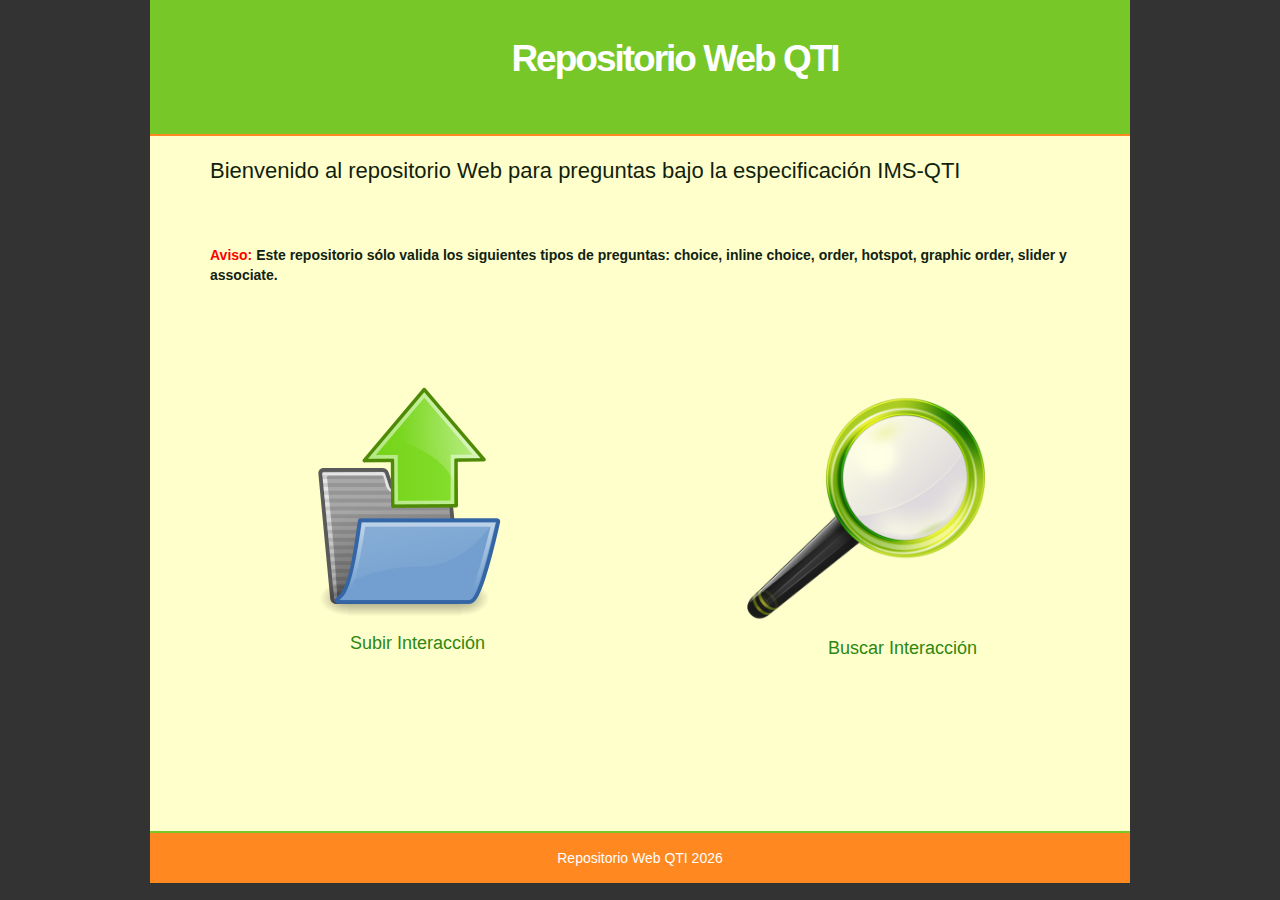
<file: index.html>
<!DOCTYPE HTML>
<html>
<head>
	<title>Repositorio QTI</title>
	<meta charset="UTF-8">
	<link rel = "StyleSheet" href="css/estilos.css" type="text/css">
	<script type="text/javascript" src="js/jquery-1.7.2.min.js"></script>
	<script type="text/javascript" src="js/functions.js"></script>
	<script type="text/javascript">
	</script>
</head>
<body onload='getHeader()'>
	<div class='cuerpo'>
	<header>
	</header>
	<div class='separadorh'></div>
	<div class='contenido'>
		<h2>Bienvenido al repositorio Web para preguntas bajo la especificación IMS-QTI</h2>
		<p><span class='info'>Aviso:</span> Este repositorio sólo valida los siguientes tipos de preguntas: choice, inline choice, order,
			hotspot, graphic order, slider y associate.</p>
		<div class='left'>
			<a href="subida.html">
				<img src="imagenes/Upload.png" alt="up">
				<p>Subir Interacción</p>
			</a>
		</div>
		<div class='right'>
			<a href="busqueda.html">
				<img src="imagenes/search.png" alt="busca">
				<p>Buscar Interacción</p>
			</a>
		</div>

	</div>
	<div class='separadorf'></div>
	<footer>
	</footer>
	</div>
</body>
</html>
</file>
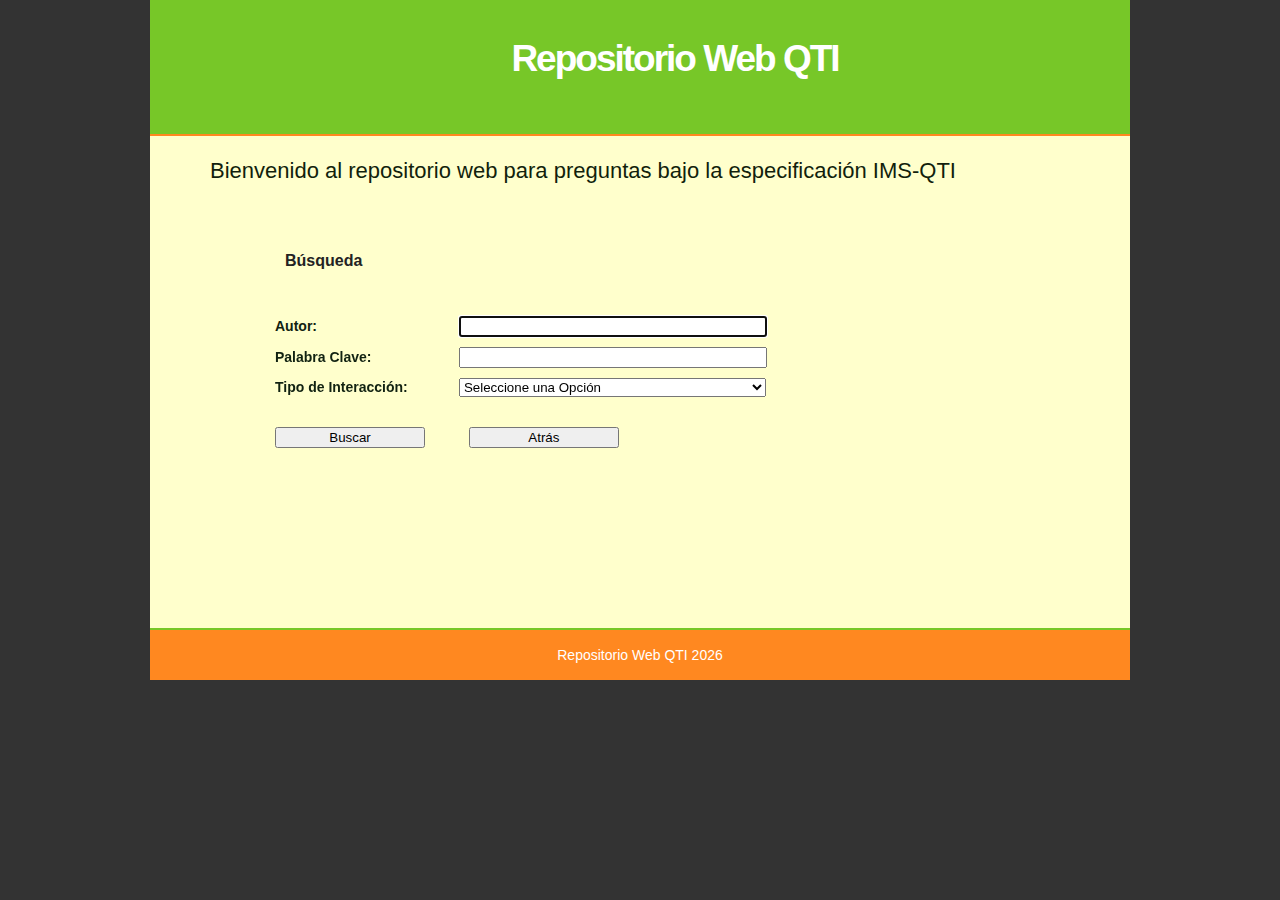
<file: busqueda.html>
<!DOCTYPE HTML>
<html>
<head>
	<title>Repositorio QTI</title>
	<meta charset="UTF-8">
	<link rel = "StyleSheet" href="css/estilos.css" type="text/css">
	<script type="text/javascript" src="js/jquery-1.7.2.min.js"></script>
	<script type="text/javascript" src="js/functions.js"></script>
	<script type="text/javascript">
		$(document).ready(function() {
			
			$('#atras').click(function() {
				document.location.href='index.html'
			});	

			$('#buscar').click(function() {
				
				var tags= $('#tags').val();
				var autor= $('#autor').val();
				var tipo= $('#tipo').val();
				$.get('php/busqueda.php',{tags:tags,autor:autor,tipo:tipo,pagina:1}, function(data) {
					$('.resultados').html(data);
					$('.busqueda').attr('hidden', 'hidden');
					$('.resultados').attr('hidden', false);
				});
				

			});

			$('.descarga').live('click', function(event){
				var ruta= $(this).attr('ruta');
				var nombre= $(this).attr('nombre');
				document.location.href='php/descarga.php?ruta='+ruta+'&nombre='+nombre;
			});

			$('#siguiente').live("click",function(){
				if ($('#selector option:selected').text() != $('#siguiente').attr("num")) {
					var pagina=parseFloat($('#selector').val())+1;
					var tags= $('#tags').val();
					var autor= $('#autor').val();
					var tipo= $('#tipo').val();					
					$.get("php/busqueda.php", {tags:tags,autor:autor,tipo:tipo,pagina:pagina},function(data){
						$('.resultados').html(data);
						$('.resultados').attr('hidden', false);
					});
				};
		
	});
	
			$('#anterior').live("click",function(){
				if ($('#selector option:selected').text() != '1') {
					var pagina=$('#selector option:selected').val()-1;
					var tags= $('#tags').val();
					var autor= $('#autor').val();
					var tipo= $('#tipo').val();
					$.get("php/busqueda.php", {tags:tags,autor:autor,tipo:tipo,pagina:pagina},function(data){
						$('.resultados').html(data);
					});
				};
			});

			$('#selector').live("change",function() {
				pagina_busqueda();
			});

			function pagina_busqueda(){
				var pagina=$('#selector option:selected').text();
				var tags= $('#tags').val();
				var autor= $('#autor').val();
				var tipo= $('#tipo').val();
				$.get("php/busqueda.php", {tags:tags,autor:autor,tipo:tipo,pagina:pagina},function(data){
					$('.resultados').html(data);
				});
				$(location).attr('href','#');
			}
		});
	</script>
</head>
<body onload='getHeader()'>
	<div class='cuerpo'>
	<header>

	</header>
	<!--div class = 'home'>
			<a href="index.html"><img id = 'homef' src="imagenes/home.png"></a>
			<a href="busqueda.html"><img src="imagenes/busqueda.png"></a-->
		</div-->
	<div class='separadorh'></div>
	<div class='contenido'>
		<h2>Bienvenido al repositorio web para preguntas bajo la especificación IMS-QTI</h2>

		<form class= 'busqueda'>
			<h3>Búsqueda</h3>
			<label><div>Autor:</div> </label> <input type='text' id= 'autor' name='autor' autofocus><br>
			<label><div>Palabra Clave:</div> </label>
			<input type='text' name='tags' maxlength='400' id='tags'><br>
			<label><div>Tipo de Interacción:</div> </label>
			<select name='tipo' id='tipo'>
				<option value='' selected>Seleccione una Opción</option>
				<option value='choice'>Choice</option>
				<option value='order'>Order</option>
				<option value='associate'>Associate</option>
				<option value='inline choice'>Inline Choice</option>
				<option value='hotspot'>Hotspot</option>
				<option value='graphic order'>Graphic Order</option>
				<option value='slider'>Slider</option>
				<option value='otros'>Otro</option>
			</select><br>
			<input type='button' id='buscar' value='Buscar'>
			<input type='button' id='atras' value='Atrás'>
		</form>
		<div class='resultados' hidden>
			
		</div>
	</div>
	<div class='separadorf'></div>
	<footer>
	</footer>

	</div>
</body>
</html>
</file>
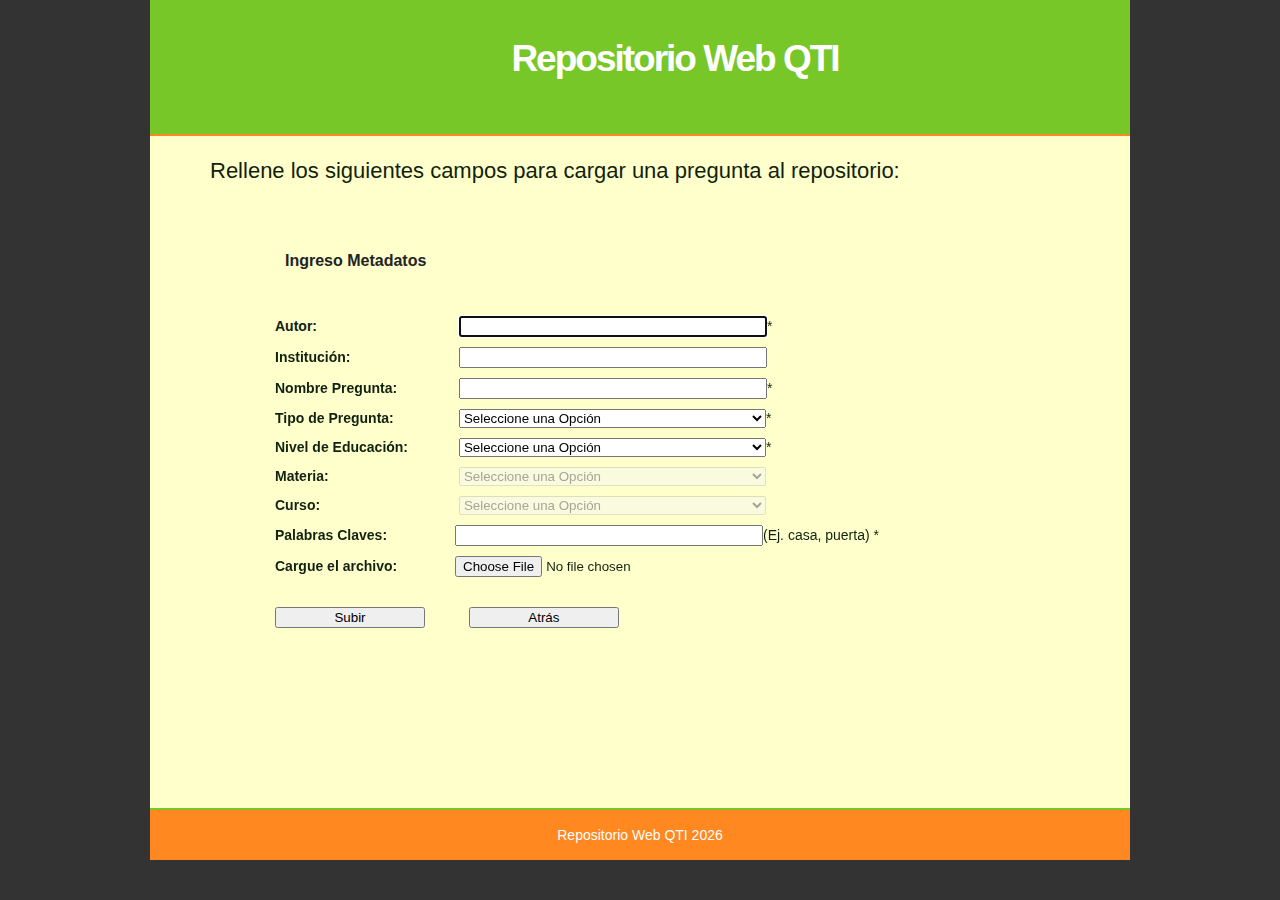
<file: subida.html>
<!DOCTYPE HTML>
<html>
<head>
	<title>Repositorio QTI</title>
	<meta charset="UTF-8">
	<link rel = "StyleSheet" href="css/estilos.css" type="text/css">
	<script type="text/javascript" src="js/jquery-1.7.2.min.js"></script>
	<script type="text/javascript" src="js/functions.js"></script>
	<script type="text/javascript">
		$(document).ready(function() {
			$('#nivel').change(function() {
				if ($('#nivel').val()=='' || $('#nivel').val()=='superior') {
					$('#materia').attr('disabled', true);
					$('#curso').attr('disabled', true);
					$('#curso').empty();
					$('#materia').empty();$('#materia').append('<option value= "">Selecione una Opción</option>');
					$('#curso').append('<option value="">Seleccione una Opción</option>');

				}

				else if ($('#nivel').val()=='básico') {
					$('#materia').empty();
					$('#materia').append('<option value= "">Selecione una Opción</option>'+
						'<option value="historia">Historia, Geografía y Ciencias Sociales</option>'+
						'<option value="lenguaje">Lenguaje y Comunicación</option>'+
						'<option value="matemática">Matemática</option>'+
						'<option value="ciencias">Ciencias Naturales</option>'+
						'<option value="ingles">Inglés</option>'+
						'<option value="musica">Música</option>'+
						'<option value="ed.fisica">Educación Física y Salud</option>'+
						'<option value="orientacion">Orientación</option>'+
						'<option value="tecnología">Tecnología</option>'+

						'<option value="artes">Artes Visuales</option>');
					$('#materia').attr('disabled', false);
					$('#curso').attr('disabled', false);
					$('#curso').empty();
					$('#curso').append('<option value="">Seleccione una Opción</option>'+
						'<option value="1">1° básico</option>'+
						'<option value="2">2° básico</option>'+
						'<option value="3">3° básico</option>'+
						'<option value="4">4° básico</option>'+
						'<option value="5">5° básico</option>'+
						'<option value="6">6° básico</option>'+
						'<option value="7">7° básico</option>'+
						'<option value="8">8° básico</option>');
				}

				else if($('#nivel').val()=='medio'){
					$('#materia').empty();
					$('#materia').append('<option value= "">Selecione una Opción</option>'+
						'<option value="historia">Historia, Geografía y Ciencias Sociales</option>'+
						'<option value="lenguaje">Lenguaje y Comunicación</option>'+
						'<option value="matemática">Matemática</option>'+
						'<option value="biología">Biología</option>'+
						'<option value="quimica">Química</option>'+
						'<option value="fisica">Física</option>'+
						'<option value="tecnologica">Educación Tecnológica</option>'+
						'<option value="ed.fisica">Educación Física</option>'+
						'<option value="orientacion">Orientación</option>'+
						'<option value="musica">Música</option>'+
						'<option value="filosofia">Filosofía</option>'+
						'<option value="artes">Artes Visuales</option>');

	

					$('#materia').attr('disabled', false);
					$('#curso').attr('disabled', false);
					$('#curso').empty();
					$('#curso').append('<option value = "" >Seleccione una opción</option>'+
						'<option value="1">1° medio</option>'+
						'<option value="2">2° medio</option>'+
						'<option value="3">3° medio</option>'+
						'<option value="4">4° medio</option>');

				}


			});


			$('#atras').click(function() {
				document.location.href='index.html'
			});
			
			$('#subir').click(function() {
				var c=0;
				if ($('#autor').val()=='') {
					alert('Debe ingresar el autor');
					c=c+1;
				}
				if ($('#nombre').val()=='') {
					alert('Debe Ingresar el nombre de la pregunta');
					c=c+1;
				}

				if ($('#tipo').val()=='') {
					alert('Debe ingresar el tipo de pregunta');
					c=c+1;
				}
				if ($('#nivel').val()=='') {
					alert('Debe ingresar el nivel educacional');
					c=c+1;
				}
				/*else if ($('#nivel').val() == 'basico' || $('#nivel').val() =='medio' ) {
					if ($('#materia').val()=='') {
						alert('Debe ingresar la materia');	
						c=c+1;
					}
					
					if ($('#curso').val()=='') {
						alert('debe ingresar un curso');
						c=c+1;
					}
					
				}*/
				if ($('#tags').val()=='') {
					alert('Debe ingresar las palabras claves');
					c=c+1;
				}
				if ($('#archivo').val()=='') {
					alert('Debe seleccionar un archivo');
				}
				if ($('#archivo').val().lastIndexOf('.zip') != ($('#archivo').val().length-4) && $('#archivo').val().lastIndexOf('.xml') != ($('#archivo').val().length-4))  {
					alert('Su archivo debe ser .xml o .zip');
					c=c+1;

				}
				if ($('#tipo').val()== 'hotspot' || $('tipo').val() == 'graphic order'){
					if ($('#archivo').val().lastIndexOf('.zip') != ($('#archivo').val().length-4)){
						alert('Al seleccionar una pregunta del tipo hotspot o graphic order, debe subir un archivo zip que contenga el recurso de imagen asociado a la pregunta');
						c=c+1;
						$('#archivo').val("");
					}
					
				}
				if (c==0) {
					$('#ingresoPregunta').submit();
				}

			});
		});
	</script>
</head>
<body onload='getHeader()'>
	<div class='cuerpo'>
	<header>
	</header>
	<div class='separadorh'></div>
	<div class='contenido'>
		<h2>Rellene los siguientes campos para cargar una pregunta al repositorio: </h2>
		<form action='php/subirArchivo.php' method='post' class='ingresoPregunta' id='ingresoPregunta' enctype='multipart/form-data'>
			<h3>Ingreso Metadatos </h3>
			<label><div>Autor: </div></label> <input type='text' maxlength='40' name='autor' id='autor' autofocus required>* <br>
			<label><div>Institución: </div></label> <input type='text' name='institucion' maxlength='40' id='institucion'> <br>
			<label><div>Nombre Pregunta: </div></label> <input type='text' maxlength='40' name='nombre' id='nombre' required>*<br>
			<label> <div> Tipo de Pregunta: </div></label>
			<select name='tipo' id='tipo' required>
				<option value='' selected>Seleccione una Opción</option>
				<option value='choice'>Choice</option>
				<option value='order'>Order</option>
				<option value='associate'>Associate</option>
				<option value='inline choice'>Inline Choice</option>
				<option value='hotspot'>Hotspot</option>
				<option value='graphic order'>Graphic Order</option>
				<option value='slider'>Slider</option>
				<option value='otros'>Otro</option>
			</select>*<br>
			<label> <div> Nivel de Educación: </div></label>
			<select name='nivel' id='nivel' required>
				<option value='' selected>Seleccione una Opción</option>
				<option value='básico'>Enseñanza Básica</option>
				<option value='medio'>Enseñanza Media</option>
				<option value='superior'>Enseñanza Superior</option>
			</select>*<br>
			<label name='materia' disabled> <div> Materia: </div></label>
			<select name='materia' id='materia' disabled>
				<option value='' selected>Seleccione una Opción</option>
				<option value='historia'>Historia</option>
			</select> <br>
			<label name='curso' disabled> <div> Curso: </div></label>
			<select name ='curso' id='curso' disabled>
				<option value=''>Seleccione una Opción</option>
			</select><br>
			<label> <div> Palabras Claves: </div></label><input type='text' name='tags' maxlength='400' id='tags' required>(Ej. casa, puerta) * <br>
			<label> <div> Cargue el archivo: </div></label><input id='archivo' type='file' accept='text/xml,application/zip' name='archivo' required><br>
			<input type='button' id='subir' value='Subir'>
			<input type='button' id='atras' value='Atrás'>
		</form>
	</div>
	<div class='separadorf'></div>
	<footer>
	</footer>

	</div>
</body>
</html>
</file>
<file: css/estilos.css>
/*reset*/
html, body, h1, h2, h3, h4, h5, h6, p, ol, ul, li, pre, code, address, variable, form, fieldset, blockquote {
 padding: 0;
 margin: 0;
 font-size: 100%;
 font-weight: normal;
 font-family: 'Arial';
}
table { border-collapse: collapse; border-spacing: 0; font-family: 'Arial';}
td, th, caption { font-weight: normal; text-align: left;font-family: 'Arial'; }
img, fieldset { border: 0; font-family: 'Arial';}
ol { padding-left: 1.4em; list-style: decimal;font-family: 'Arial'; }
ul { padding-left: 1.4em; list-style:square;font-family: 'Arial'; }
q:before, q:after { content:''; }

body{font-family: Arial, sans-serif; 
line-height: 1.4;
font-size: 14px;
background: #333333;
margin: 0;
padding: 0;
color: #112211;}
/*cuerpo*/
.cuerpo{margin: 0 auto; display: table; background-color: #FFFFCC; width: 980px;}

header{padding-top: 20px; height:114px; width: 100%; margin: 0 auto ; display: block;  text-align: center; background-color: #77c728;}
header h1 {
font-family: Arial, sans-serif; 
margin: 0;
padding: 25px 0 0 70px;
font-weight: bold;
color: #fff;
font-size: 37px;
letter-spacing: -2px;
line-height: 27px;
}
header h1 a { text-decoration: none; color: #fff; }
header h1 a:hover { text-decoration: none; color: #fff; border-bottom: 1px dotted #fff; }
header h2 { font-size: 23px; padding: 5px 0 0 70px; margin: 0; color: #efefef; font-weight: 100; }
footer{width: 100%; margin: 0 auto;display: block; background-color: #ff8820; text-align: center; height: 50px; line-height: 50px; color:#FFFFFF;}
.separadorh{background-color: #ff8820; height: 2px; width: 100%;}
.separadorf{background-color: #77c728; height: 2px; width: 100%;}
/*pagina index*/
.contenido{background:none repeat scroll 0 0 #FFFFCC;padding: 20px 50px 20px 60px; margin-bottom: 150px;}
.contenido a{text-decoration: none;color: #2E8711; }
.contenido a:visited{color: #2E8711;}
.contenido a:hover{text-decoration: underline;}
.info{font-weight: bold; color: red;}
.contenido p{font-weight: bold;}

.left{width:400px;display: inline-block; position: relative;margin-top: 100px;}
.left img{margin-left: 105px;}
.left p{margin-left: 140px; color: #2E8711; font-size: 18px; font-weight: normal;}


.right{width:400px;display: inline;}
.right img{position:absolute; margin-left: 137px; width: 238px; margin-top: 105px;} 
.right p{margin-left: 618px; margin-top: -20px; font-size: 18px; color: #2E8711; font-weight: normal;}

/*pagina ingreso*/

.contenido h2{color: #121F0C;
    font-size: 22px;
    font-weight: 100;
    line-height: 30px;
    margin: 0;}

.contenido h3{ color: #232323;
    font-size: 16px;
    font-weight: bold;
    height: 30px;
    line-height: 30px;
    margin: 0;
    padding: 0 0 0 10px;}
.contenido h2{margin-bottom: 60px;}
.contenido form{width: 740px; margin: 0 auto}
.contenido form h3 {margin-bottom: 40px;}
.contenido form label, .contenido form select, .contenido form label, .contenido form input{margin-bottom: 10px;} 
.contenido label div {width: 180px; display: inline-block;}
.contenido form input[type="button"]{width: 150px; margin-top: 20px;margin-right: 40px;}
.contenido form input[type="text"]{width: 300px;}
.contenido form select {width:307px;}
.contenido label{font-weight: bold;}

/*pagina de búsqueda*/
.contenido .busqueda h3 {margin-top: 60px;}
.home{position: absolute; margin-left: 780px; margin-top: -45px;}
#homef {width: 36px; margin-top:10px; }
.home a img{width: 40px;}

.resultados{position: relative; width: 740px; margin: 0 auto; margin-top: 40px;}
.resultados h3{margin-bottom: 80px;}
.pregunta{margin-bottom: 20px; position: relative;}
.pregunta .separador{background-color: orange; min-width: 100%; height: 4px; display: block; margin-bottom: 40px; margin-top: 40px;}
.pregunta div{font-weight: bold;}
.pregunta span{font-weight: bold; font-size: 18px;}
.pregunta h4{font-weight: bold; font-size: 18px;}
.pregunta span[mobi="si"]{color: #2E8711;}
.pregunta span[mobi="no"]{color: red;}

.resultados div{display: inline; width: 180px;}

.contenido .resultados .descarga{display: block; margin-left: 380px;margin-top: -190px;}
.descarga div{margin-left: 40px; color: #2E8711;}
.descarga img {width: 154px;}

/*navegacion*/
.nav-down{position: absolute; margin-top: 90px;}
.nav-down .left-arrow{position: absolute; top:0px; left: 50px; text-decoration: none; font-size: 14px; color: #666666;}
.nav-down .left-arrow img{position: absolute; top:-12px; left: -40px;}
.nav-down .right-arrow{position: absolute; top:0px; left: 540px;text-decoration: none; font-size: 14px; color: #666666;}
.nav-down .right-arrow img{position: absolute; top:-12px; left: 70px;}
.nav-down .info{position: relative; left: 250px; font-size: 14px; color: #666666; width: 160px;}

/*.nav-down .left-arrow:hover{position: absolute; top:0px; left: 50px; text-decoration: none; font-size: 14px; color: #666666;}*/
.nav-down .left-arrow img{position: absolute; top:-12px; left: -40px;}
.nav-down .right-arrow{position: absolute; top:0px; left: 540px;text-decoration: none; font-size: 14px; color: #666666;}
.nav-down .right-arrow img{position: absolute; top:-12px; left: 70px;}
</file>
